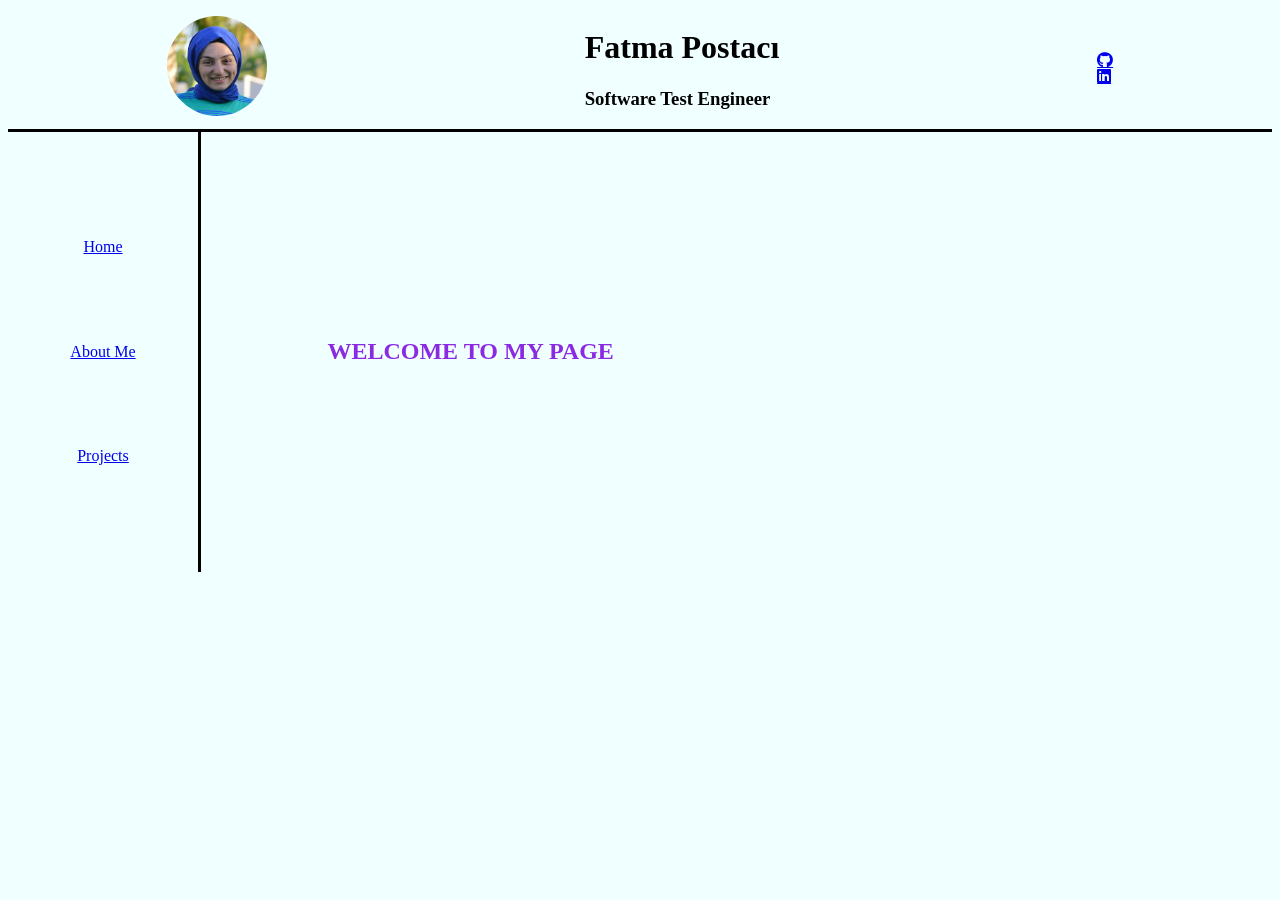
<file: index.html>
<!DOCTYPE html>
<html lang="en">
<head>
    <meta charset="UTF-8">
    <meta name="viewport" content="width=device-width, initial-scale=1.0">
    <title>My Resume</title>
    <link rel="stylesheet" href="Assets/style.css">
    <link rel="stylesheet" href="https://cdnjs.cloudflare.com/ajax/libs/font-awesome/6.6.0/css/all.min.css">
</head>

<body>
    <div class="header">
        <div id="image">
            <img src="Assets/profilPhoto.jpg" alt="PROFIL PHOTO">
        </div>
        <div id="titles">
            <h1>Fatma Postacı</h1>
            <h3>Software Test Engineer</h3>
        </div>
        <div id="links">
            <a href="https://github.com/fatmapostaci?tab=repositories"
                target="_blank"
                <i class="fa-brands fa-github"></i>
            </a>
            <a href="https://www.linkedin.com/in/fatma-postaci/"  
                target="_blank"
                <i class="fa-brands fa-linkedin"></i>
            </a>
        </div>
    </div>

    <div class="main">
        <div id="menu">
            <a href="index.html">Home</a>
            <a href="aboutMe.html">About Me</a>
            <a href="index.html">Projects</a>
        </div>
        <div id="content">
            <h2>WELCOME TO MY PAGE</h2>
        </div>
    </div>
    
    


    
</body>
</html>
</file>
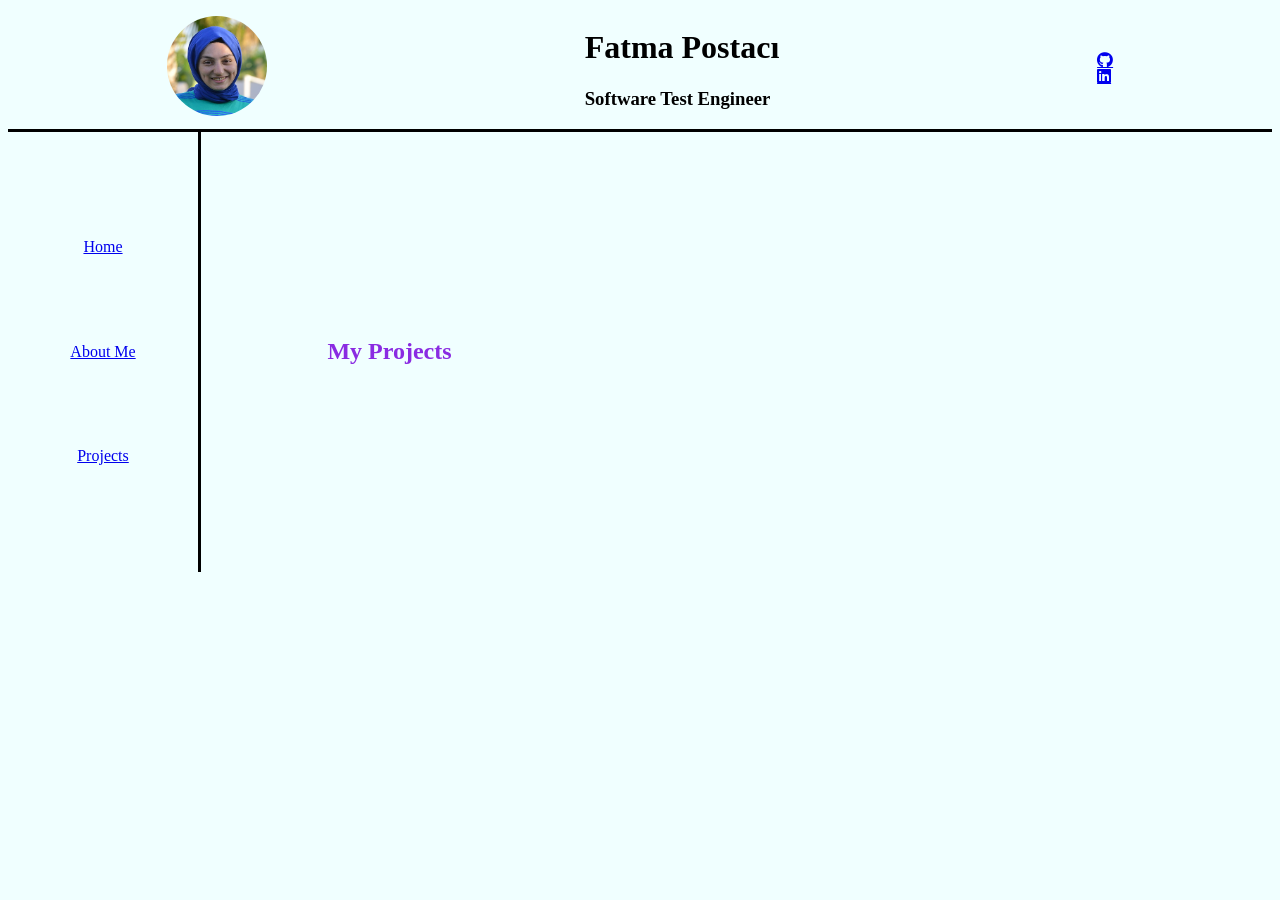
<file: projects.html>
<!DOCTYPE html>
<html lang="en">
<head>
    <meta charset="UTF-8">
    <meta name="viewport" content="width=device-width, initial-scale=1.0">
    <title>My Resume</title>
    <link rel="stylesheet" href="Assets/style.css">
    <link rel="stylesheet" href="https://cdnjs.cloudflare.com/ajax/libs/font-awesome/6.6.0/css/all.min.css">
</head>

<body>
    <div class="header">
        <div id="image">
            <img src="Assets/profilPhoto.jpg" alt="PROFIL PHOTO">
        </div>
        <div id="titles">
            <h1>Fatma Postacı</h1>
            <h3>Software Test Engineer</h3>
        </div>
        <div id="links">
            <a href="https://github.com/fatmapostaci?tab=repositories"
                target="_blank"
                <i class="fa-brands fa-github"></i>
            </a>
            <a href="https://www.linkedin.com/in/fatma-postaci/"  
                target="_blank"
                <i class="fa-brands fa-linkedin"></i>
            </a>
        </div>
    </div>

    <div class="main">
        <div id="menu">
            <a href="index.html">Home</a>
            <a href="aboutMe.html">About Me</a>
            <a href="index.html">Projects</a>
        </div>
        <div id="content">
            <h2>My Projects</h2>
        </div>
    </div>
    
    


    
</body>
</html>
</file>
<file: Assets/style.css>
:root{
    --background-color: azure;
}
body{
    background-color: var(--background-color);
}
.header{
    display: flex; 
    align-items: center ;
    justify-content: space-around;
    border-bottom: 3px solid black;
}
#image img{
    width: 100px;
    height: 100px;
    border-radius: 50%;
}
#links{
    display: flex;
    flex-direction: column;
}
i{
    font-size: 50px;
}
.main{
    display: flex;
}
#menu{
    display: flex;
    flex-direction: column;
    border-right: 3px solid black ;
    width: 150px ;
    height: 400px;
    align-items: center;
    justify-content: space-evenly;
    padding: 20px;
}
#content{
    display: flex;
    align-items: center;
    justify-content: center;
    padding: 10%;
    flex-direction: column;
    color: blueviolet;
}
</file>
